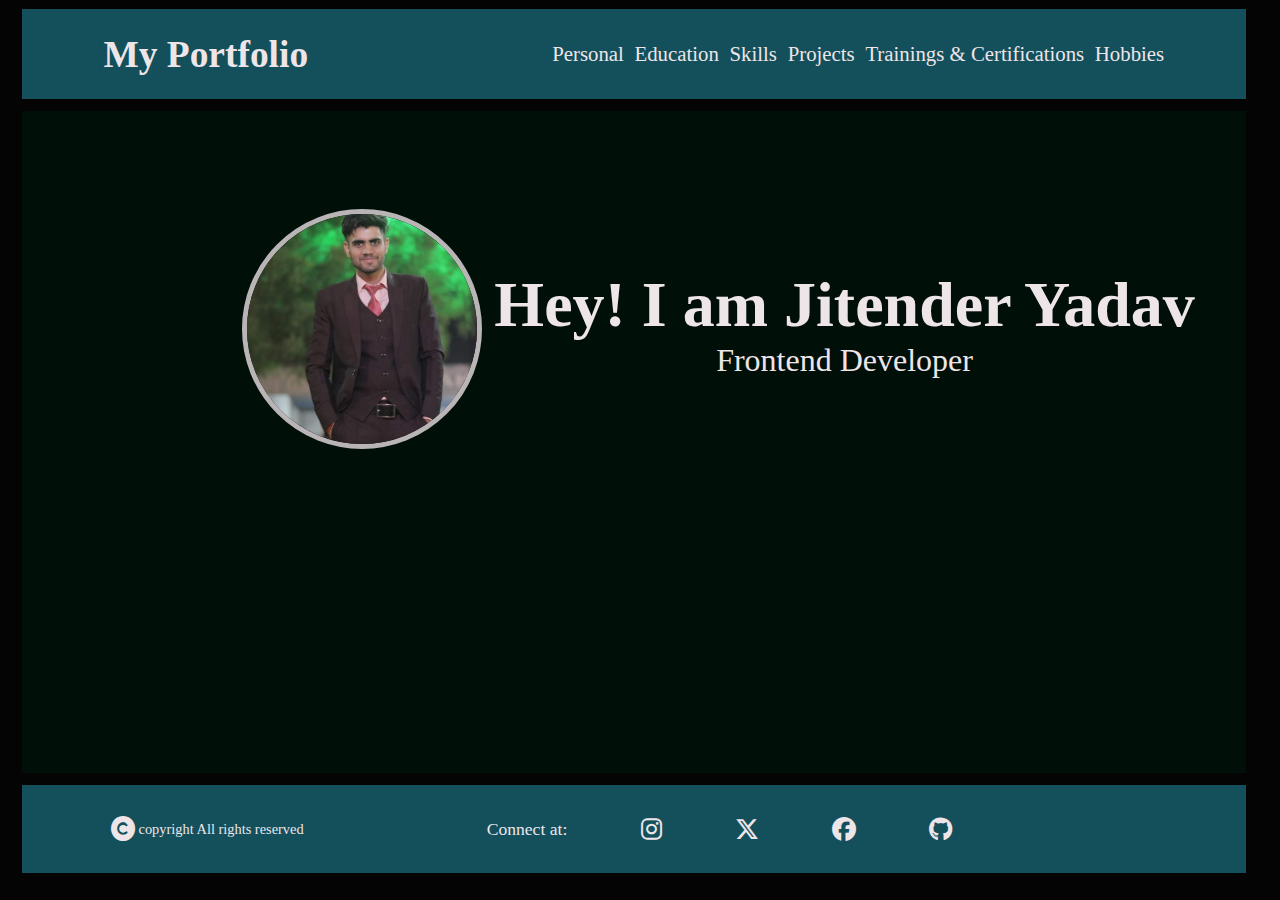
<file: index.html>
<!DOCTYPE html>
<html lang="en">
<head>
    <meta charset="UTF-8">
    <meta name="viewport" content="width=device-width, initial-scale=1.0">
    <title>My Portfolio</title>
    <link rel="stylesheet" href="https://cdnjs.cloudflare.com/ajax/libs/font-awesome/6.5.1/css/all.min.css"/>
    <link rel="stylesheet" href="/indexStyle.css">
</head>
<body>
    <div class="container">
        <div class="navbar">
            <div class="left-nav">
                <h3>My Portfolio</h3>
            </div>
            <div class="right-nav">
                <a href="/personal.html" target="_blank">Personal</a>
                <a href="/education.html" target="_blank">Education</a>
                <a href="/skills.html">Skills</a>
                <a href="/projects.html" target="_blank">Projects</a>
                <a href="/trainings.html" target="_blank">Trainings & Certifications</a>
                <a href="/hobbies.html" target="_blank">Hobbies</a>
            </div>
        </div>

        <div class="main">
            <div class="my-img">
                <img src="/my-pic.jpg" alt="">
            </div>

            <div class="about-me">
                <h1>Hey! I am Jitender Yadav</h1>
                <span> Frontend Developer</span>
            </div>
        </div>

        <div class="footer">
            <div class="footer-left">
                <i class="fa-solid fa-copyright"></i>
                <p>copyright All rights reserved</p>
            </div>

            <div class="footer-right">
                <span>Connect at:</span>
                <a href="#"><i class="fa-brands fa-instagram"></i></a>
                <a href="#"><i class="fa-brands fa-x-twitter"></i></a>
                <a href="#"><i class="fa-brands fa-facebook"></i></a>
                <a href="#"><i class="fa-brands fa-github"></i></a>
            </div>
            
        </div>
    
    </div>
</body>
</html>
</file>
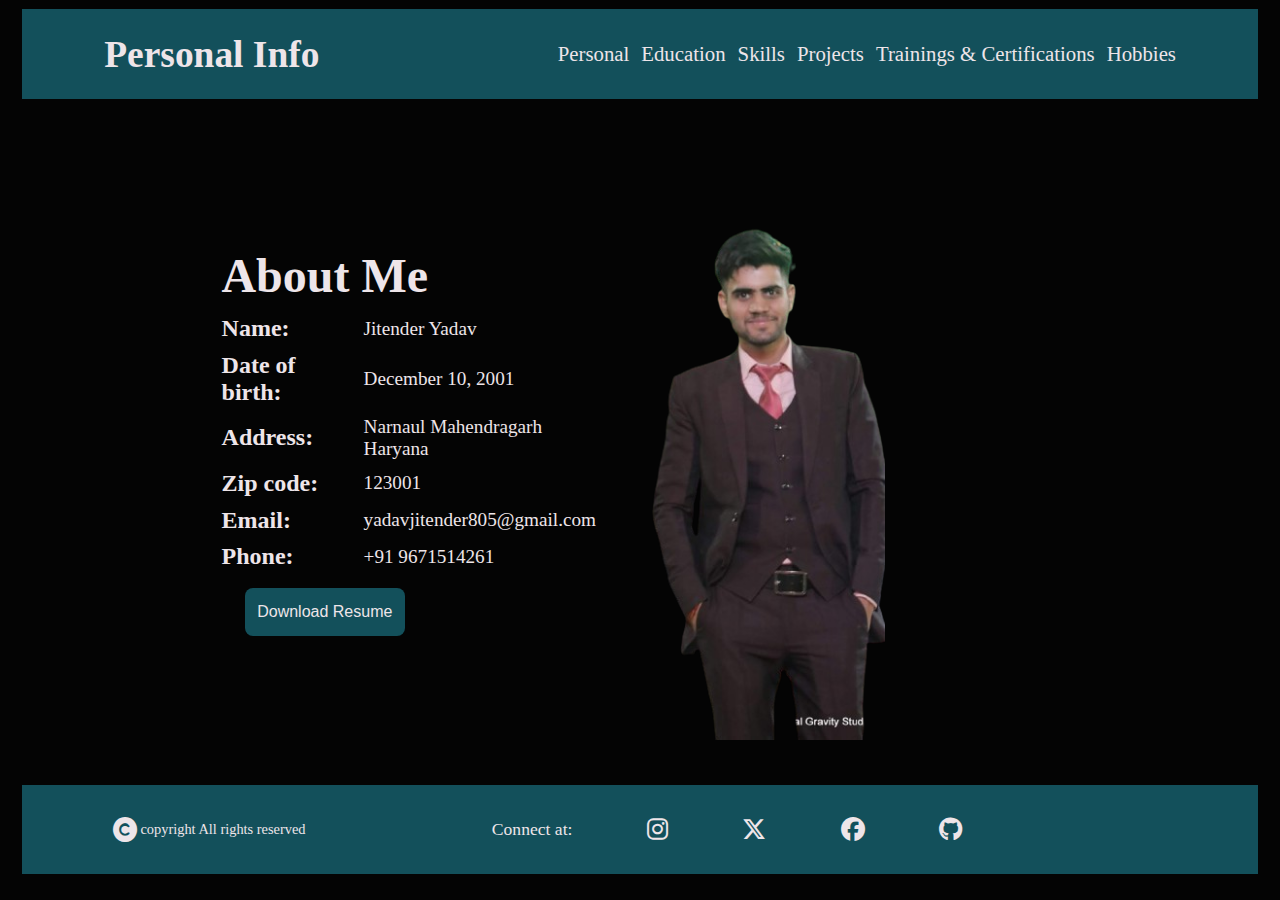
<file: personal.html>
<!DOCTYPE html>
<html lang="en">
<head>
    <meta charset="UTF-8">
    <meta name="viewport" content="width=device-width, initial-scale=1.0">
    <title>Personal</title>
    <link rel="stylesheet" href="https://cdnjs.cloudflare.com/ajax/libs/font-awesome/6.5.1/css/all.min.css"/>
    <link rel="stylesheet" href="/personal.css">
</head>
<body>
    <div class="container">
        <div class="navbar">
            <div class="left-nav">
                <h3>Personal Info</h3>
            </div>
            <div class="right-nav">
                <a href="/personal.html" target="_blank">Personal</a>
                <a href="/education.html" target="_blank">Education</a>
                <a href="/skills.html">Skills</a>
                <a href="/projects.html" target="_blank">Projects</a>
                <a href="/trainings.html" target="_blank">Trainings & Certifications</a>
                <a href="/hobbies.html" target="_blank">Hobbies</a>
            </div>
        </div>

        <div class="main">
            <div class="main-left">
                <h2>About Me</h2>
                <table>
                    <tr>
                        <th>Name: </th>
                        <td>Jitender Yadav</td>
                    </tr>
                    <tr>
                        <th>Date of birth:</th>
                        <td>December 10, 2001</td>
                    </tr>
                    <tr>
                        <th>Address:</th>
                        <td>Narnaul Mahendragarh Haryana</td>
                    </tr>
                    <tr>
                        <th>Zip code:</th>
                        <td>123001</td>
                    </tr>
                    <tr>
                        <th>Email:</th>
                        <td>yadavjitender805@gmail.com</td>
                    </tr>
                    <tr>
                        <th>Phone:</th>
                        <td>+91 9671514261</td>
                    </tr>
                </table>

                <button class="btn"><a href="#">Download Resume</a></button>
                
            </div>

            <div class="main-right">
                <img src="/my-pic-removebg-preview.png" alt="img">
            </div>



        </div>

        <div class="footer">
            <div class="footer-left">
                <i class="fa-solid fa-copyright"></i>
                <p>copyright All rights reserved</p>
            </div>

            <div class="footer-right">
                <span>Connect at:</span>
                <a href="#"><i class="fa-brands fa-instagram"></i></a>
                <a href="#"><i class="fa-brands fa-x-twitter"></i></a>
                <a href="#"><i class="fa-brands fa-facebook"></i></a>
                <a href="#"><i class="fa-brands fa-github"></i></a>
            </div>
            
        </div>
    </div>
</body>
</html>
</file>
<file: indexStyle.css>
*{
    margin: 0;
    padding: 0;
    box-sizing:border-box;
}

body{
    width: 100vw;
    height: 100vh;
    background-color: #040404;
    color: #EEE5E9;
}

.container{
    /* border: 1px solid green; */
    width: 98%;
    height: 100%;
    margin: 0 1%;
    padding: 1vmin;
    
}

.navbar{
    /* border: 1px solid red; */
    width: 99%;
    height: 10vmin;
    display: flex;
    justify-content: space-evenly;
    align-items: center;
    position: sticky;
    background-color: #13505B;
}

.left-nav{
    /* border: 1px solid black; */
    font-size: 2rem;
    width: 30%;
}

.right-nav{
    /* border: 1px solid black; */
    width: 50%;
    display: flex;
    justify-content: space-between;
}

.right-nav a{
    text-decoration: none;
    font-size: 1.3rem;
    color: #EEE5E9;
}

.right-nav a:hover{
    text-decoration: underline;
    cursor: pointer;
    font-size: 1.4rem;
    color: #b9b4b6;
}

.main{
    /* border: 2px solid red; */
    width: 99%;
    height: 75%;
    margin-top: 1%;
    display: flex;
    background-color: #000F08;
    /* justify-content: space-evenly; */
}

.my-img{
    /* border: 1px solid gray; */
    width: 15rem;
    height: 15rem;
    margin: 8% 1% 0 18% ;
    /* border-radius: 50%; */
}

img{
    width: 100%;
    height: 100%;
    object-fit:cover;
    border: 5px solid #b9b4b6;
    border-radius: 50%;
}

.about-me{
    /* border: 1px solid tan; */
    text-align: center;
    padding-top: 12.8%;
}

.about-me h1{
    font-size: 4rem;
}

.about-me span{
    font-size: 2rem;
}

.about-me h1:hover,.about-me span:hover{
    color: #b9b4b6;
    cursor: pointer;
}

.footer{
    /* border: 1px solid green; */
    height: 10%;
    width: 99%;
    background-color: #13505B;
    color: #EEE5E9;
    display: flex;
    margin-top: 1%;
}

.footer i{
    font-size: 1.5rem;
    color: #EEE5E9;
    padding: 1%;
    /* border:1px solid red; */
}

.footer p{
    font-size: 0.9rem;
    font-family:'Times New Roman', Times, serif;
    /* border:1px solid white; */
    margin:1% 0 1% 0;
    display: inline-block;
}

.footer-left{
    height: 100%;
    width: 30%;
    /* border:1px solid white; */
    display: flex;
    justify-content: center;
    align-items: center;
}

.footer-right{
    /* border: 1px solid white; */
    width: 50%;
    margin-left: 2%;
    display: flex;
    justify-content: space-evenly;
    align-items: center;
}

.footer-right span{
    font-size: 1.1rem;
}
</file>
<file: personal.css>
*{
    margin:0;
    padding: 0;
    box-sizing: border-box;
}
body{
    width: 100vw;
    height: 100vh;
    background-color: #040404;
    color: #EEE5E9;
}

.container{
    /* border: 1px solid green; */
    width: 99%;
    height: 100vh;
    margin: 0 1%;
    padding: 1vmin;
    
}

.navbar{
    /* border: 1px solid red; */
    width: 99%;
    height: 10vmin;
    display: flex;
    justify-content: space-evenly;
    align-items: center;
    position: sticky;
    background-color: #13505B;
}

.left-nav{
    /* border: 1px solid black; */
    font-size: 2rem;
    width: 30%;
}

.right-nav{
    /* border: 1px solid black; */
    width: 50%;
    display: flex;
    justify-content: space-between;
}

.right-nav a{
    text-decoration: none;
    font-size: 1.3rem;
    color: #EEE5E9;
}

.right-nav a:hover{
    text-decoration: underline;
    cursor: pointer;
    font-size: 1.4rem;
    color: #b9b4b6;
}

.main{
    width: 99%;
    height: 75%;
    margin-top: 1%;
    /* background-color: #3E885B; */
    display: flex;
}

.main-left{
    width: 49%;
    align-self: center;
    justify-content: center;
    /* margin-left:40% */
    /* border: 1px solid red; */
    text-align: center;
}

table{
    margin-left: 32%;
}

.main-left h2{
    font-size:3rem;
    margin-bottom: 1%;
}

table th{
    text-align: left;
    padding: 1%;
    font-size: 1.5rem;
}

table td{
    text-align: left;
    padding: 1%;
    font-size: 1.2rem;
}

button{
    height: 3rem;
    width:10rem;
    text-align: center;
    background-color: #13505B;
    margin-top: 2%;
    border-radius: 0.5rem;
    border: none;
    cursor: pointer;
}

button a{
    text-decoration: none;
    color: #EEE5E9;
    font-size: 1rem;
}

button a:hover{
    font-size:1.01rem;
    color: #b9b4b6;
    background-color: #0b525e;
}

.main-right{
    width: 49%;
    /* border: 1px solid black; */
    display: flex;
    justify-content: center;
    align-items: center;
}

img{
    width: 45%;
    height: 90%;
    /* border: 2px solid #b9b4b6; */
    border-radius: 0.5rem;
    margin-right: 60%;
    object-fit: cover;
}






.footer{
    /* border: 1px solid green; */
    height: 10%;
    width: 99%;
    background-color: #13505B;
    color: #EEE5E9;
    display: flex;
    margin-top: 1%;
}

.footer i{
    font-size: 1.5rem;
    color: #EEE5E9;
    padding: 1%;
    /* border:1px solid red; */
}

.footer p{
    font-size: 0.9rem;
    font-family:'Times New Roman', Times, serif;
    /* border:1px solid white; */
    margin:1% 0 1% 0;
    display: inline-block;
}

.footer-left{
    height: 100%;
    width: 30%;
    /* border:1px solid white; */
    display: flex;
    justify-content: center;
    align-items: center;
}

.footer-right{
    /* border: 1px solid white; */
    width: 50%;
    margin-left: 2%;
    display: flex;
    justify-content: space-evenly;
    align-items: center;
}

.footer-right span{
    font-size: 1.1rem;
}
</file>
